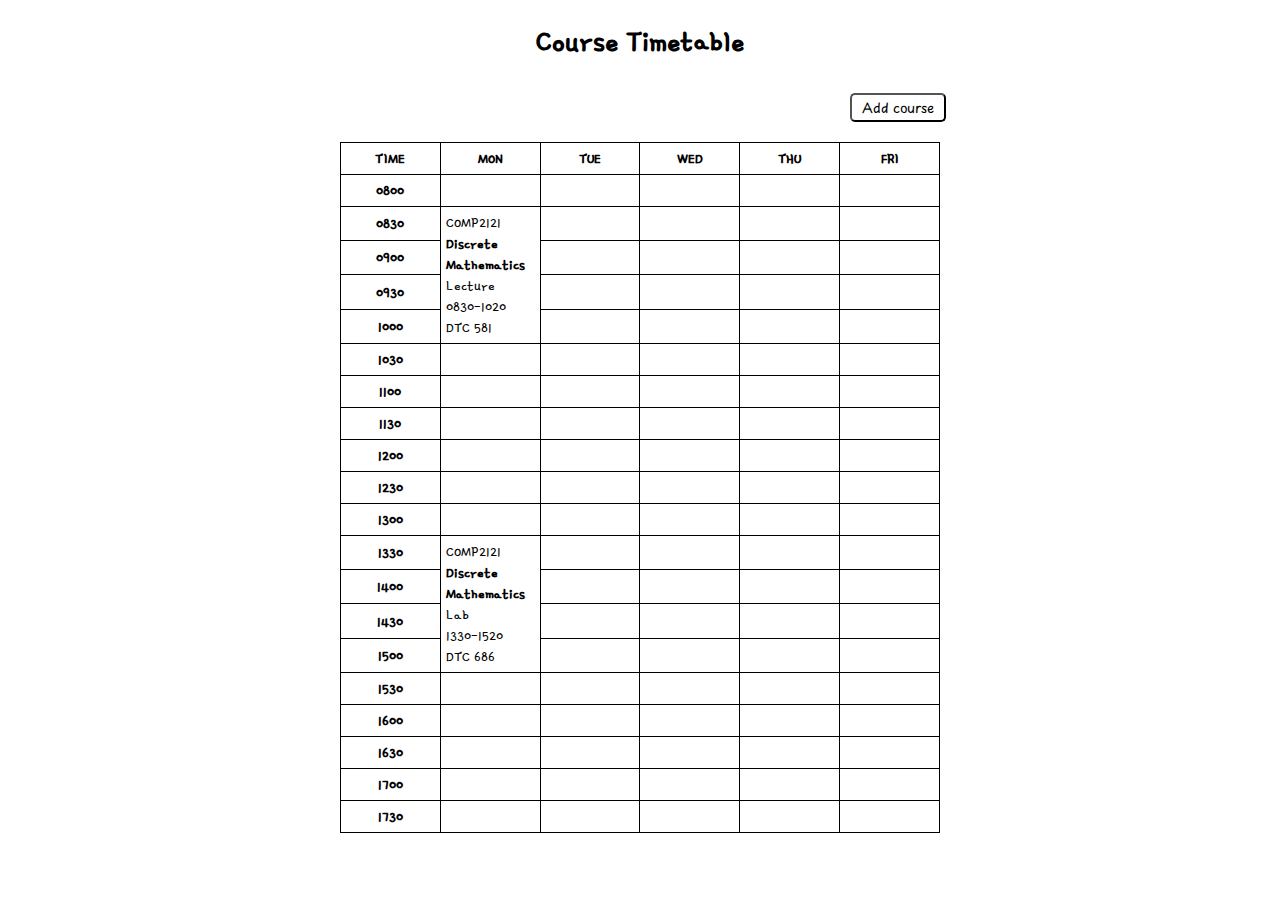
<file: index.html>
<!DOCTYPE html>
<html lang="en">
  <head>
    <meta charset="UTF-8" />
    <meta name="viewport" content="width=device-width, initial-scale=1.0" />
    <title>Course Timetable</title>
    <!-- google font -->
    <link rel="preconnect" href="https://fonts.googleapis.com" />
    <link rel="preconnect" href="https://fonts.gstatic.com" crossorigin />
    <link
      href="https://fonts.googleapis.com/css2?family=Gamja+Flower&family=Playpen+Sans:wght@100..800&family=Schoolbell&display=swap"
      rel="stylesheet"
    />
    <!-- CSS -->
    <link rel="stylesheet" href="./style.css" />
  </head>
  <body>
    <div id="mainSectionDiv">
      <h1 id="timetableHeader">Course Timetable</h1>
      <button id="addCourseBtn">Add course</button>
      <table id="timetable"></table>
    </div>

    <!-- javaScript -->
    <script src="./script.js"></script>
  </body>
</html>
</file>
<file: style.css>
* {
  font-family: "Schoolbell", "Gamja Flower", "Playpen Sans", cursive, sans-serif;
}

button,
input[type="reset"],
input[type="submit"] {
  font-family: "Playpen Sans", cursive, sans-serif;
  background-color: white;
  border-radius: 5px;
  padding: 2px 10px;
  margin: 10px 5px;
}

button:hover,
input[type="reset"]:hover,
input[type="submit"]:hover {
  cursor: pointer;
}

table {
  margin-left: auto;
  margin-right: auto;
  table-layout: fixed;
}

table,
tr,
th,
td {
  border: 1px solid black;
  border-collapse: collapse;
  padding: 5px;
}

legend {
  padding: 0px 8px;
}

#mainSectionDiv {
  width: 700px;
  margin-left: auto;
  margin-right: auto;
}

#timetableHeader {
  text-align: center;
}

#addCourseBtn {
  margin-left: 80%;
  margin-bottom: 20px;
}

#courseForm {
  border: 1px solid black;
  padding: 15px;
  border-radius: 5px;
}

.scheduleSets {
  border: 1px solid black;
  border-radius: 5px;
  padding: 10px;
  margin: 10px 0px;
}

.inputGroupDivs {
  margin: 10px 0px;
  display: grid;
  grid-template-columns: 48% 48%;
  column-gap: 4%;
}

.inputDivs {
  display: grid;
  grid-template-columns: auto 65%;
}

.deleteScheduleBtns {
  margin: 5px 0px 5px 78%;
}

#submitBtn {
  font-weight: bold;
  margin-top: 30px;
  margin-left: 75%;
}
</file>
